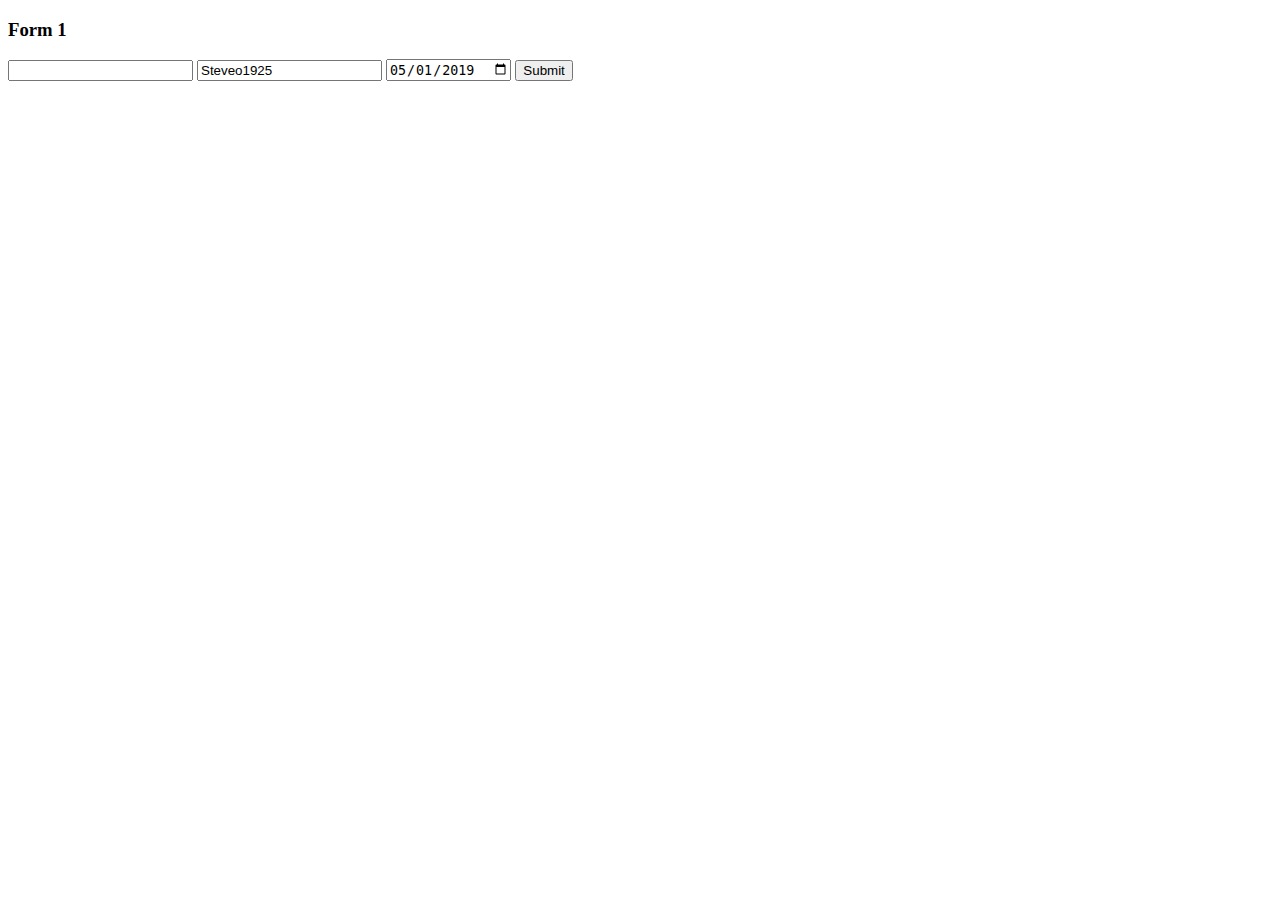
<file: test environment/index.html>
<!DOCTYPE html>

<head>
	<title>Validation Testing Area</title>
	<link rel="stylesheet" src="../STYLES/testing.css">
</head>

<body>

	<span class="container">
	
		<span class="form" id="form_1">
		
			<h3>Form 1</h3>
			
			<input type="text" data-label="Your Name: " data-vrule="required" value="">
			
			<input type="text" data-label="Username: " data-vrule="required,no_special_chars,email" value="Steveo1925">
			
			<input type="date" value="2019-05-01" data-vrule="date_now">
			
			<button class="" data-vaction>Submit</button>
			
		</span>
	
	</span>
	
	<!-- INCLUDED SCRIPTS -->
	<script src="https://code.jquery.com/jquery-3.4.1.js" integrity="sha256-WpOohJOqMqqyKL9FccASB9O0KwACQJpFTUBLTYOVvVU=" crossorigin="anonymous"></script>
	
	<script src="../SCRIPTS/Validation.js"></script>
	<script src="../SCRIPTS/Rules.js"></script>
	<script src="../SCRIPTS/Controller.js"></script>

	<script>
		
		/*
		const P = new Rule('');
		
		console.log( P.required().email() );
		*/
		
		
		
	</script>

</body>
</html>
</file>
